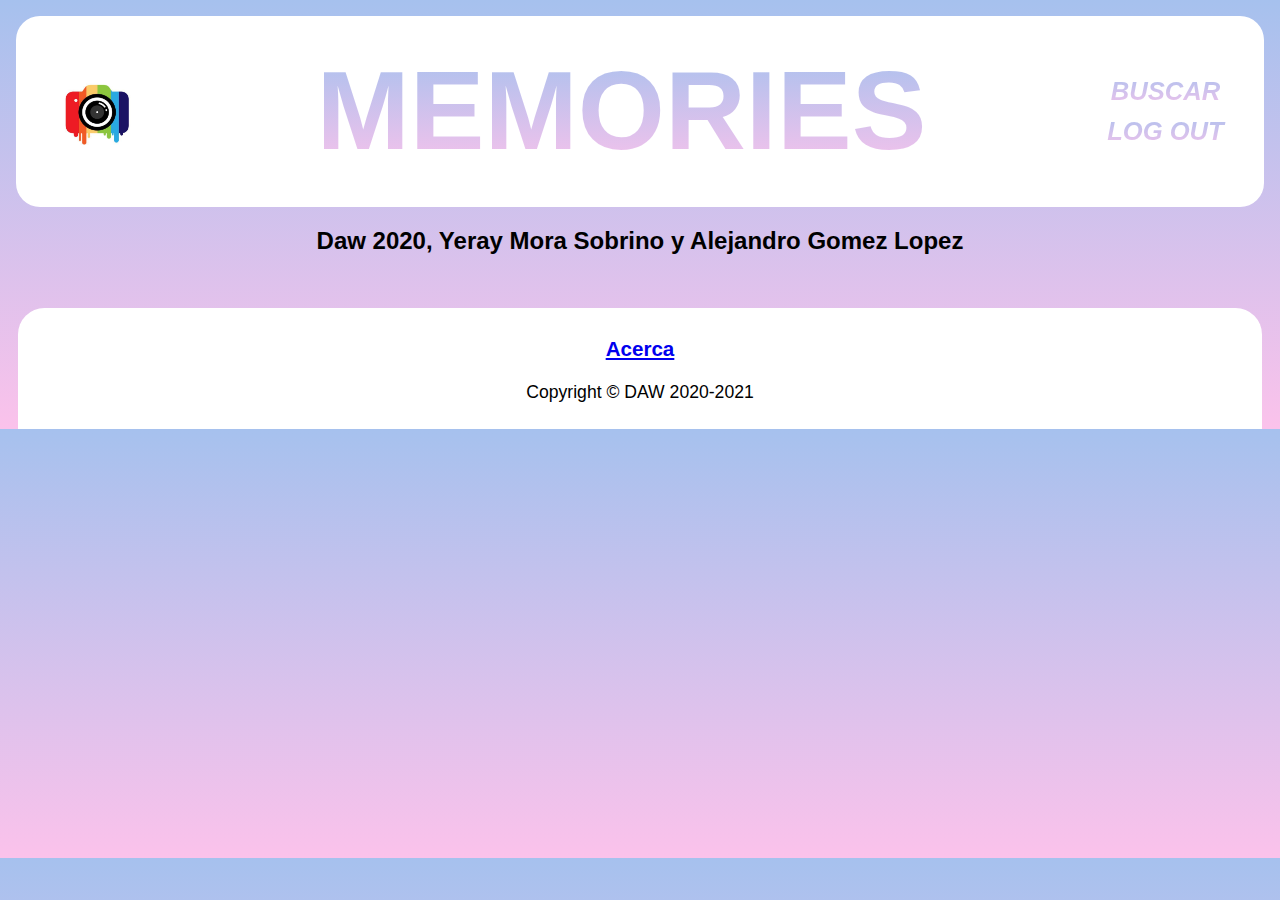
<file: acerca.html>
<!DOCTYPE html>
<html lang="es">
  <head>
    <link rel="stylesheet" href="cssYera.css" title="Estilo básico" media="screen">  
    <link rel="stylesheet" href="cssAlex.css" title="Estilo básico" media="screen"> 
    <meta charset="UTF-8">
    <title>Formulario de Busqueda</title>
  </head>
  <body>
    <header>
      <a href="index.html"><img src="logo.png" alt="icono" width="100" height="100"></a> 
      <p>Memories</p>
      <aside>
        <a href="FormBusqueda.html"><i class="fa fa-search" aria-hidden="true">Buscar</i></a>
        <a href="index.html"><i class="fas fa-sign-out-alt" aria-hidden="true">Log out</i></a>
      </aside>
    </header>
    <main>
      <article>
        <h2>Daw 2020, Yeray Mora Sobrino y Alejandro Gomez Lopez</h2>
      </article>
    </main>   
    <footer>
        <h3><a href="acerca.html">Acerca</a></h3>
        <p>Copyright &copy; DAW <time datetime="2020">2020-2021</time></p>
    </footer>
  </body>
</html>
</file>
<file: cssYera.css>
:root {

  --Rclaro: #FFAF87;
  --Rmedio: #FF8E72;
  --Roscuro: #ED6A5E;
  --Verde: #4CE0B3;
  --Azul: #1cd0e7;

}

#capafondo{
  position: fixed;
  top:0;
  left:0;
  bottom:0;
  right:0;
  background-color: rgba(255,255,255,.5);

}
#capafondo > article {
  color:white;
  border: 3px solid grey;
  padding:3em;
  background:linear-gradient(to top, #fbc2eb 0%, #a6c1ee 100%);
  border-radius: 2em;
  width: 25em;
  text-align:center;
  position:absolute;
  top:5em;
  left:50%;
  transform:translateX(-50%);
}
#capafondo > article>button {
  margin:.5em;
  font-size: 1.1em;
  padding:1em;
  border-radius: 2em;
  cursor:pointer;
}
/*

header {
 background-color: #FFAF87;b
 border-radius: 2em;
 display:flex;
 flex-direction: row;
 border:solid 0.4em #ED6A5E; 
 margin:auto;
 
}


*/

/* GENERAL */

*{
  box-sizing: border-box;
  font-family: 'Verdana', sans-serif;
}

.invisible{
 display:none;
}

body {
background: linear-gradient(to top, #fbc2eb 0%, #a6c1ee 100%);
margin:0em;
}

header{
  margin: 0 auto;
  padding: 30px;
  margin:1em;
  background: #fff;
  display: flex;
  justify-content: center;
  align-items: center;
  border-radius: 1.5em;
  
}
header>a>img{
  float:left;
  border-radius: 10em;
}
header>p{
  margin:0 auto;
  float: left;
  font-size: 7em;
  font-weight: bold;
  background-color: white;
  background:linear-gradient(to top, #fbc2eb 0%, #a6c1ee 100%);
  -webkit-background-clip: text;
  -webkit-text-fill-color: transparent;
  text-transform: uppercase;
  line-height: .77;
  padding: 0.2em;
}

header>aside{
  float:right;
  display:flex;
  flex-direction: column;
}
header>aside>a{
  margin: auto;
  font-size: 1.6em;
  font-weight: bold;
  background-color: white;
  background:linear-gradient(to top, #fbc2eb 0%, #a6c1ee 100%);
  -webkit-background-clip: text;
  -webkit-text-fill-color: transparent;
  text-transform: uppercase;
  line-height: .77;
  padding: 0.4em;
}

footer{
  background-color: white;
  border-top-left-radius: 1.5em;
  border-top-right-radius: 1.5em;
  margin:1em 1em 0 1em;
  font-size:1.1em;
  text-align:center;
  padding:0.5em;
  margin-top: 3em;
  
  /* border:solid 0.5em #ED6A5E; */
}

/* GENERAL FIN */

/* INDEX*/


#artfotos>h1{
  text-align: center;
  text-transform: uppercase;
  font-size: 2em;
  color:white;
}
#artfotos>section {
margin:auto;
display:flex;
flex-direction: row;
display:block;
}

#artfotos>section>a>img {
clip-path: polygon(25% 0%, 100% 0%, 75% 100%, 0% 100%);
width:19%;
height: 600px;
}
/* #artfotos>section>a>img:hover{
  width:110%;
  height:110%;
  } */
#busquedalogin{
  text-align: center;
  text-transform: uppercase;
  font-size: 2em;
  color:white;
}
/* INDEX FINISH */

/* FORMULARIO REGISTRO */

.formyera {
  background-color: #fff;
  padding:1em;
  margin:3em;
  border-radius: 1.5em;
}
.formyera>h1{
  font-size: 4em;
  background: linear-gradient(to top, #fbc2eb 0%, #a6c1ee 100%);
  -webkit-background-clip: text;
  -webkit-text-fill-color: transparent;
  font-weight: bold;
  text-transform: uppercase;
}

.formyera>p>input{
  background: 0 0;
  padding: 1em;
  border:none;
  width:20em;
  border-bottom:4px solid black;
}
.formyera>p>input:focus{
  border-bottom:4px solid plum;
  color:plum;
  font-size: 1em;
}
.formyera>p>input:focus::placeholder{
  color:plum;
}
.formyera>p>input::placeholder{
  color:black;
  font-weight: bold;
  text-transform: uppercase;
  font-size:1.2em;
}

.formyera>p>label{
  color:grey;
  font-weight: bold;
  text-transform: uppercase;
  font-size:1em;
}
p>select{
  background: 0 0;
  padding:1em;
  color:grey;
  width:16em;
  font-size: 1em;
  font-weight: bold;
  text-transform: uppercase;
  border:none;
  border-bottom:4px solid black;
}
.enviar>input{
  border: 2px solid black !important;
  font-size: 1em;
  font-weight: bold;
  text-transform: uppercase;
  border-radius: 1.5em;
}

/* FORM ACABADO */

/* PAGINA USUARIO */
#mainuser{
  display:flex;
  flex-direction: column;
  background-color: white;
  border-radius: 1.5em;
  margin:3em;
}

#infogeneral{
  display:flex;
  flex-direction: row;
  margin:3em;
}
#infogeneral>section{
  margin-left: 3em;
}
#infogeneral>section>h1{
  font-size: 2em;
  text-transform: uppercase;
  font-weight: bold;
  background:linear-gradient(to top, #fbc2eb 0%, #a6c1ee 100%);
  -webkit-background-clip: text;
  -webkit-text-fill-color: transparent;
}



#infouser>button{
  width:30%;
  font-size: 1em;
  font-weight: bold;
  text-transform: uppercase;
  border-radius: 5em;
  padding:2em;
  color:white;
  background:linear-gradient(to top, #fbc2eb 0%, #a6c1ee 100%);
  margin:0 3em 0 3em;
}

.links {
  text-decoration: none;
  text-transform: uppercase;
  background:linear-gradient(to top, #fbc2eb 0%, #a6c1ee 100%);
  -webkit-background-clip: text;
  -webkit-text-fill-color: transparent;
  margin:3em;
}

#infouser>a{
  width:30%;
  font-size: 2em;
  text-transform: uppercase;
  font-weight: bold;
  background:linear-gradient(to top, #fbc2eb 0%, #a6c1ee 100%);
  -webkit-background-clip: text;
  -webkit-text-fill-color: transparent;
  margin:3em;
}


.row>img{
  margin:1em;
}
/* PAGINA USUARIO ACABADO */

/* RESULTADO BUSQUEDA */
#busquedarow{
  width:70%;
  background-color: white;
  border-radius: 1.5em;
  margin: 0 auto;
  display:flex;
  flex-direction: row;
  padding:3em;
  margin-bottom: 2em;
}
#busquedarow>section{
  display:flex;
  flex-direction:column ;
  
}
#busquedarow>section>h1{
  font-size: 2em;
  text-transform: uppercase;
  font-weight: bold;
  background:linear-gradient(to top, #fbc2eb 0%, #a6c1ee 100%);
  -webkit-background-clip: text;
  -webkit-text-fill-color: transparent;
}
/* RESULTADO BUSQUEDA END */
.formyera>table>tr>th{
  padding:1em;
  font-weight: bold;
  table-layout: fixed;
}
#tabphp{
  margin:1em;
}

@media all and (max-width:1080px){ /*3 ARTICULOS*/
  header>p{
    font-size:4em;
  }
}

@media all and (max-width:780px){ /*3 ARTICULOS*/
  header>p{
    font-size:2em;
  }
  header>aside>a{
    font-size:1.2em;
  }
  .formyera>table>tr>th{
    font-weight: bold;
    table-layout: fixed;
    padding:0;
  }
  #tabphp{
    margin:0em;
  }
}
</file>
<file: cssAlex.css>
:root {

    --Rclaro: #FFAF87;
    --Rmedio: #FF8E72;
    --Roscuro: #ED6A5E;
    --Verde: #4CE0B3;
    --Azul: #1cd0e7;

}


#modalito{
    background-color: #FFAF87;
    border: solid 0.4em #ED6A5E;
    text-align: center;
    margin: 4em;
    padding: 2em;
}

#formregistro>form>fieldset{
    border: solid 3px black;
    display: block;
}


#formregistro{
    background-color: #FFAF87;
    border: solid 0.4em #ED6A5E;
    margin: 4em;
    padding: 2em;
    

}

.formyera>table>caption{
    border: solid 2px black;
    border-bottom: 0px;
    table-layout: fixed;
}

.formyera>table{
    border: solid 2px black;
    table-layout: fixed;
    margin-left: auto;
    margin-right: auto;
}

#formregistro>form>fieldset>p{
    font-weight: bold;
    display: block;
}

#formregistro>form>fieldset>section{
    border-top: solid 2px black;
    border-bottom: solid 2px black;
    padding: 2em;
    padding-top: 0em;
    display: block;
}

#albuminfo{
    background-color: #FFAF87;
    border: solid 0.4em #ED6A5E;
    margin: 4em;
    padding: 2em;
    text-align: center;
}

main{
    text-align: center;
}
#colora{
    padding: initial;
}

#albumsend>p{
    color:black;
  font-weight: bold;
  text-transform: uppercase;
  font-size:1.2em;
}
</file>
